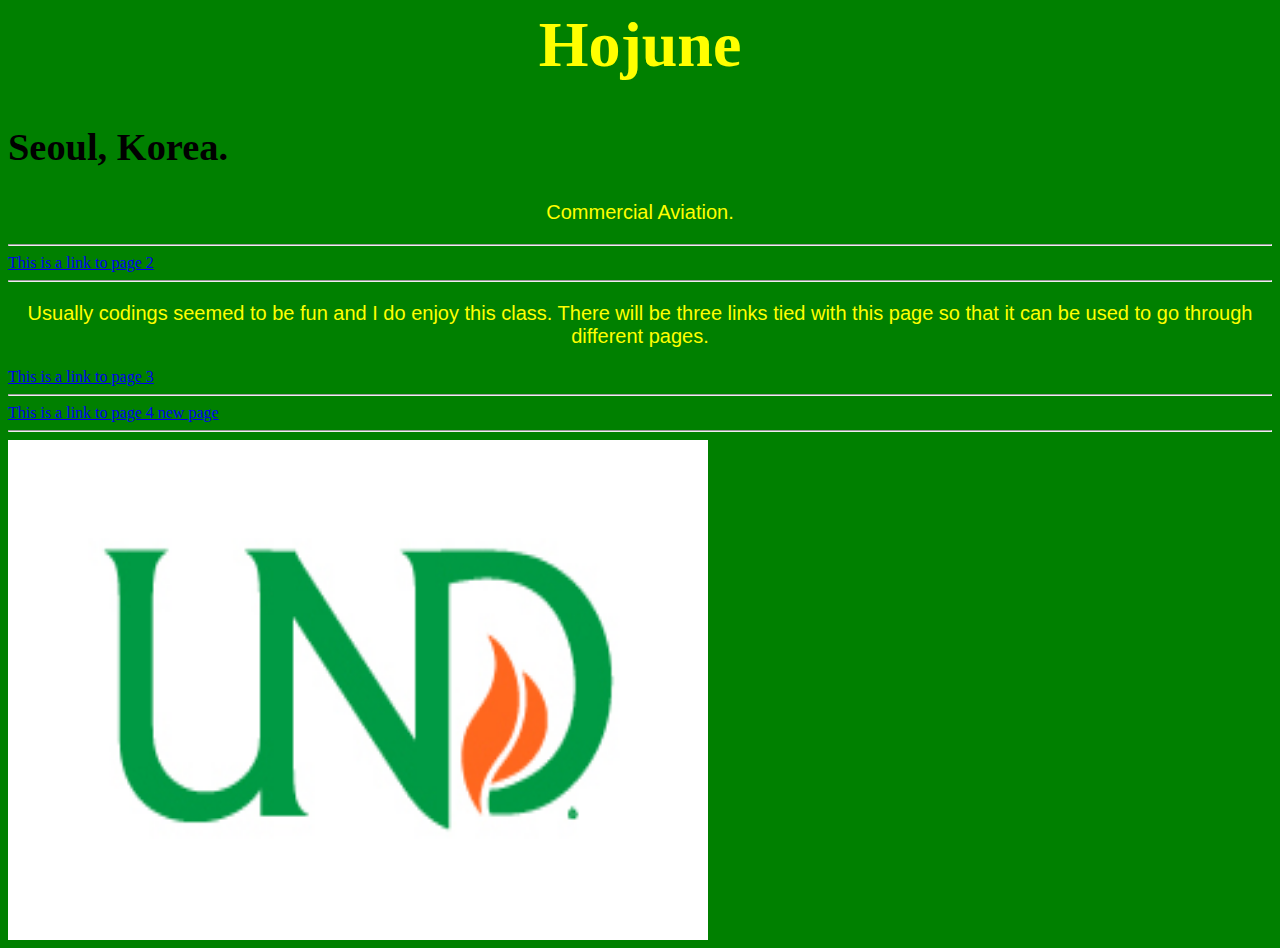
<file: index.html>
<! DOCTYPE html>
<html>
<body>
<style>
body {

	background-color: green; 

}

 h1 {

 	color: yellow; 
	text-align: center; 
	font-size: 35px;

}
 p {

	font-family: arial; 
	color:yellow;
	text-align: center;
	font-size: 20px; 

}
</style> 
</head> 
<body> 


<h1 style= "font-size: 400%;">Hojune </h1>

<h2 style="font-size: 240%;">Seoul, Korea. </h2>
<p> Commercial Aviation. </p>
<hr>
<a href="pagesecond.html"> This is a link to page 2 </a>
<hr>

<p style="font-family:helvetica;"> Usually codings seemed to be fun and I do enjoy this class. There will be three links tied with this page so that it can be used to go through different pages. </p>

<a href="pagethird.html"> This is a link to page 3 </a>
<hr>
<a href="fourth.html"> This is a link to page 4 new page </a>
<hr>
<img src= "undlogo.jpg" alt=https://www.google.com/search?q=piper+archer&sxsrf=ALeKk02t4_FHBABiOEO0JLB5mwynvs3png:1611799079373&source=lnms&tbm=isch&sa=X&ved=2ahUKEwi8zMy8w73uAhWKZ80KHSItAb8Q_AUoAXoECBIQAw&biw=1130&bih=544#imgrc=4wYT9fyGP2syHM" width="700" height="500">

</body>
</html>
</file>
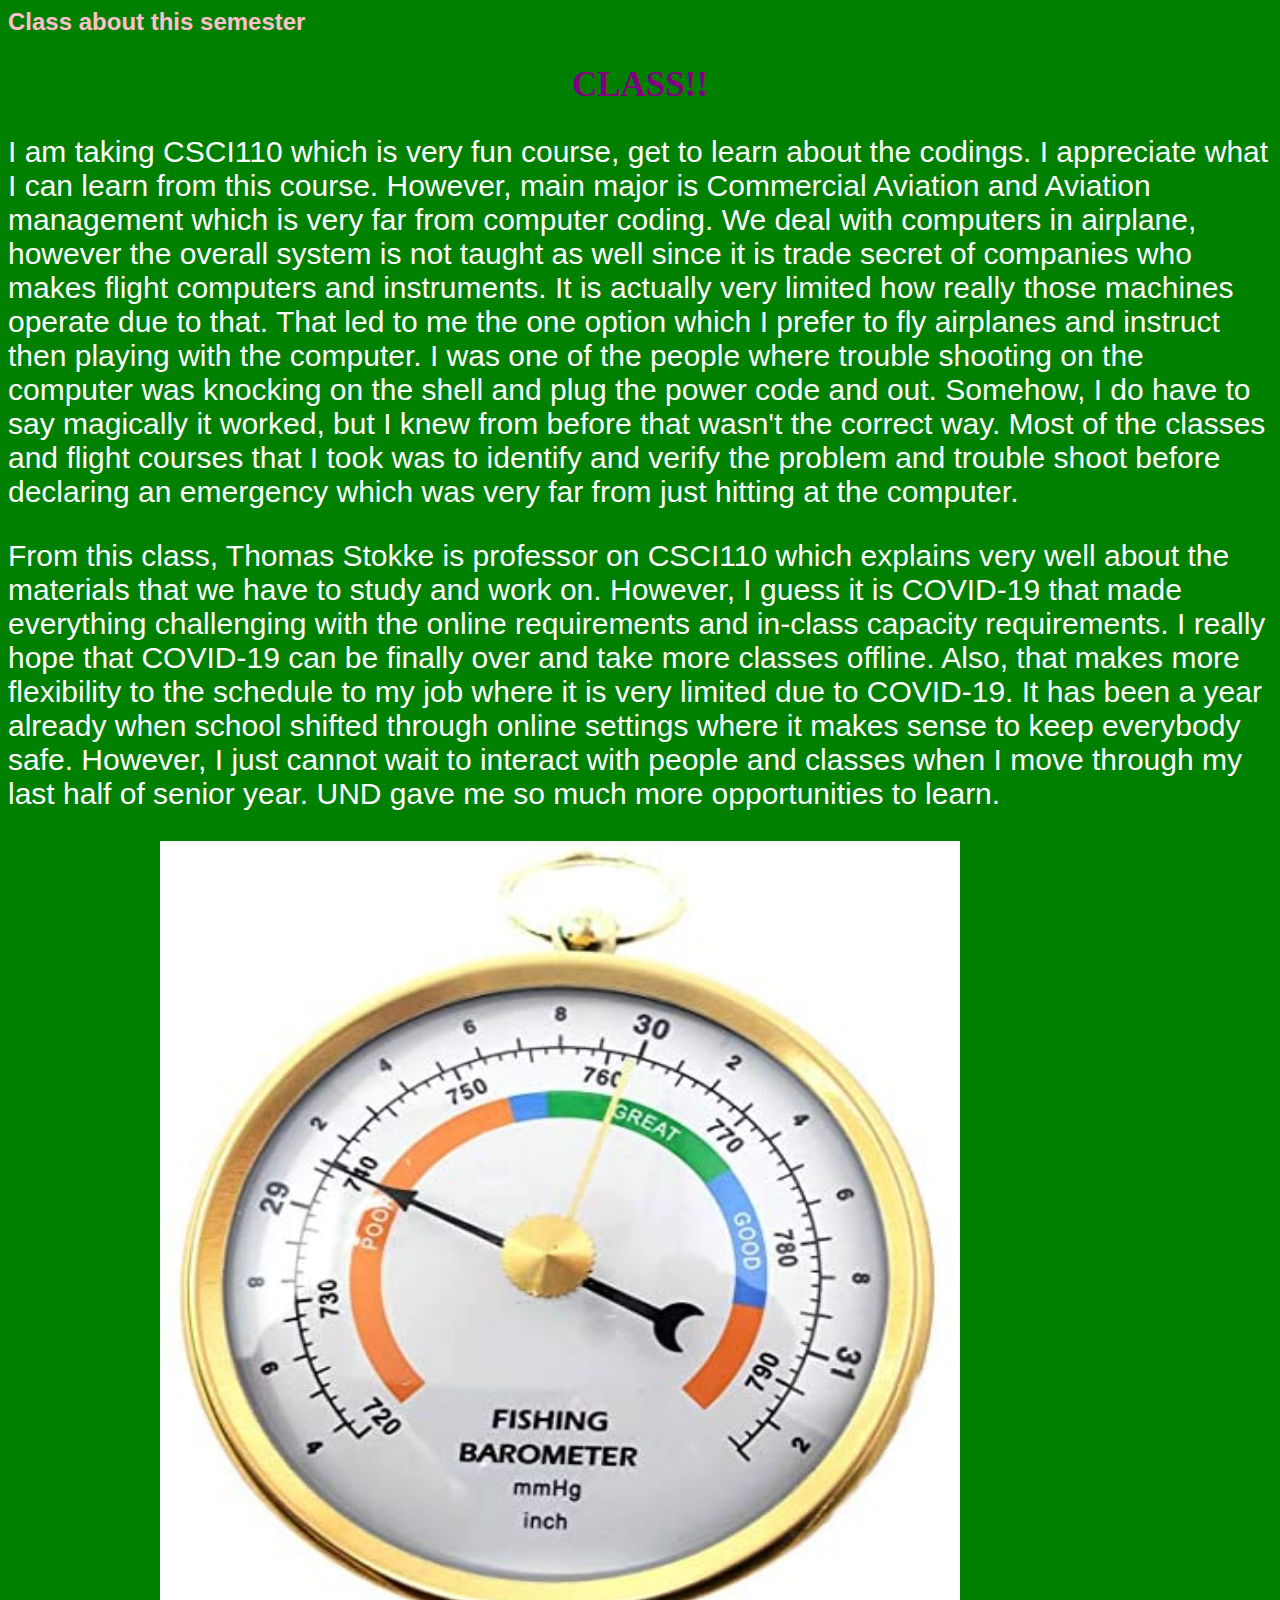
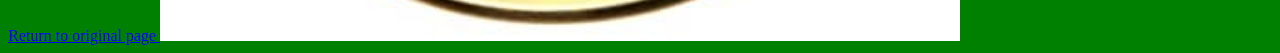
<file: fourth.html>
<! DOCTYPE html> 
<html> 
<head>
<link rel="stylesheet" href="styles.css">
</head> 
<style> 

h2 {

 	color: purple; 
	text-align: center; 
	font-size: 35px;
	font-family:comicsans;

}
	</style>
	<body>


<h1>Class about this semester</h1> 
<h2>CLASS!!</h2>

<p>I am taking CSCI110 which is very fun course, get to learn about the codings. I appreciate what I can learn from this course. However, main major is Commercial Aviation and 
	Aviation management which is very far from computer coding. We deal with computers in airplane, however the 
	overall system is not taught as well since it is trade secret of companies who makes flight computers and instruments. It is actually very limited how really those 
	machines operate due to that. 
	That led to me the one option which I prefer to fly airplanes and instruct then playing with the computer. I was one of the people where 
	trouble shooting on the computer was knocking on the shell and plug the power code and out. Somehow, I do have to say magically it worked, but I knew from before that wasn't 
	the correct way. Most of the classes and flight courses that I took was to identify and verify the problem and trouble shoot before declaring an emergency which was 
	very far from just hitting at the computer. </p>
<p>
	
	From this class, Thomas Stokke is professor on CSCI110 which explains very well about the materials that we have to study and work on. However, I guess it is COVID-19 that 
	made everything challenging with the online requirements and in-class capacity requirements. I really hope that COVID-19 can be finally over and take more 
	classes offline. Also, that makes more flexibility to the schedule to my job where it is very limited due to COVID-19. It has been a year already when school shifted through 
	online settings where it makes sense to keep everybody safe. However, I just cannot wait to interact with people and classes when I move through my last half of senior year. UND 
	gave me so much more opportunities to learn.</p>

<a href="index.html"> Return to original page </a>

<img src= "barometer.jpg" alt=https://images-na.ssl-images-amazon.com/images/I/41GkqCOHR3L._AC_.jpg" width="800" height="800">


</body> 
</html>
</file>
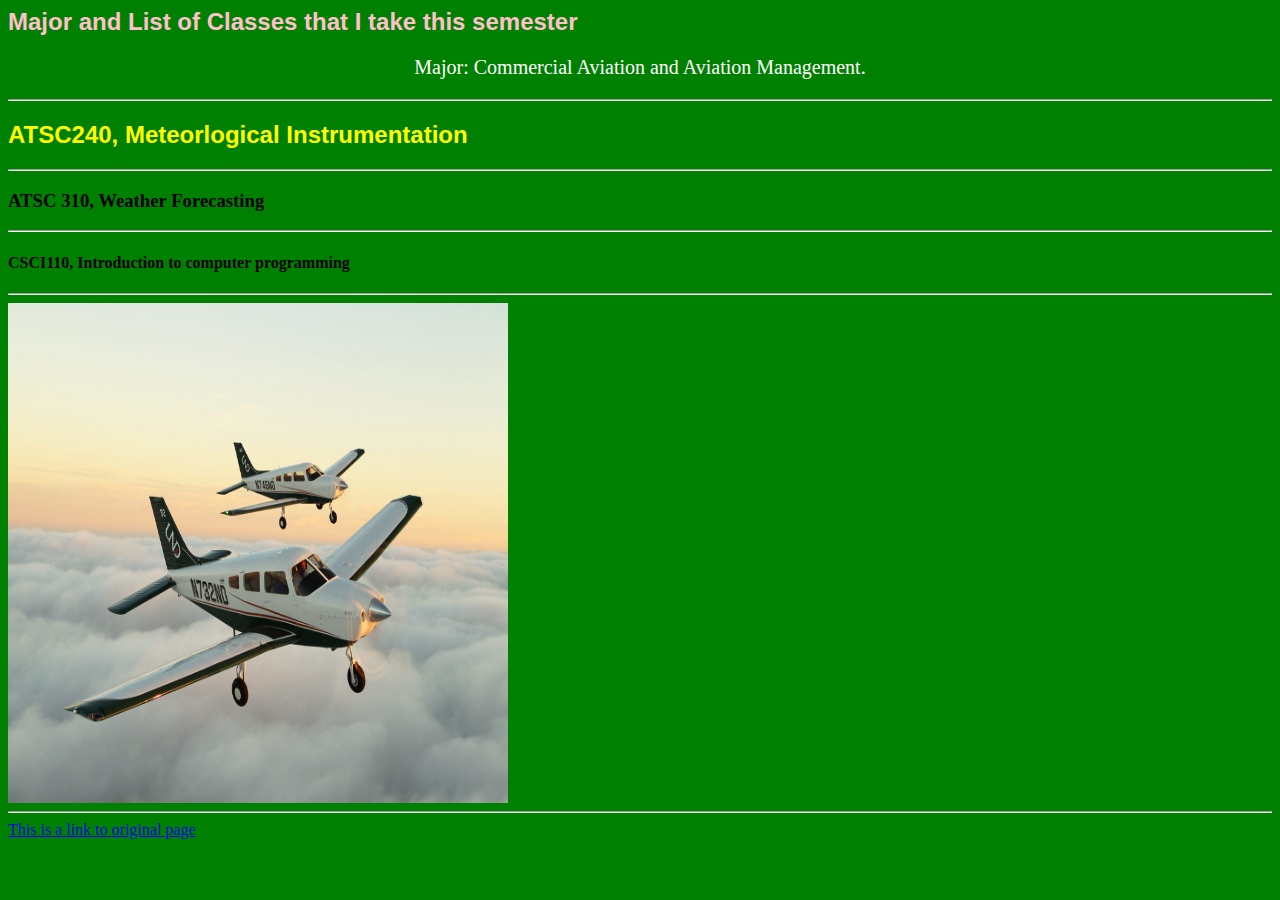
<file: Pagesecond.html>
<! DOCTYPE html>
<html>
<body>
<link rel="stylesheet" href="styles.css"> 
</head> 
<body> 
<style>
 p {

	font-family: comicsans; 
	text-align: center;
	font-size: 20px; 

}  
	</style>
<h1> Major and List of Classes that I take this semester </h1>
<p> Major: Commercial Aviation and Aviation Management. </p>
<hr>

<h2> ATSC240, Meteorlogical Instrumentation </h2> 
<hr>

<h3> ATSC 310, Weather Forecasting </h3> 
<hr>

<h4> CSCI110, Introduction to computer programming </h4>
<hr> 

<img src= "piperarcher.jpg" alt=https://images.app.goo.gl/wucNqMVxB9Pcb2yA8" width="500" height="500">

<hr>

<a href="index.html"> This is a link to original page </a>

</body>
</html>
</file>
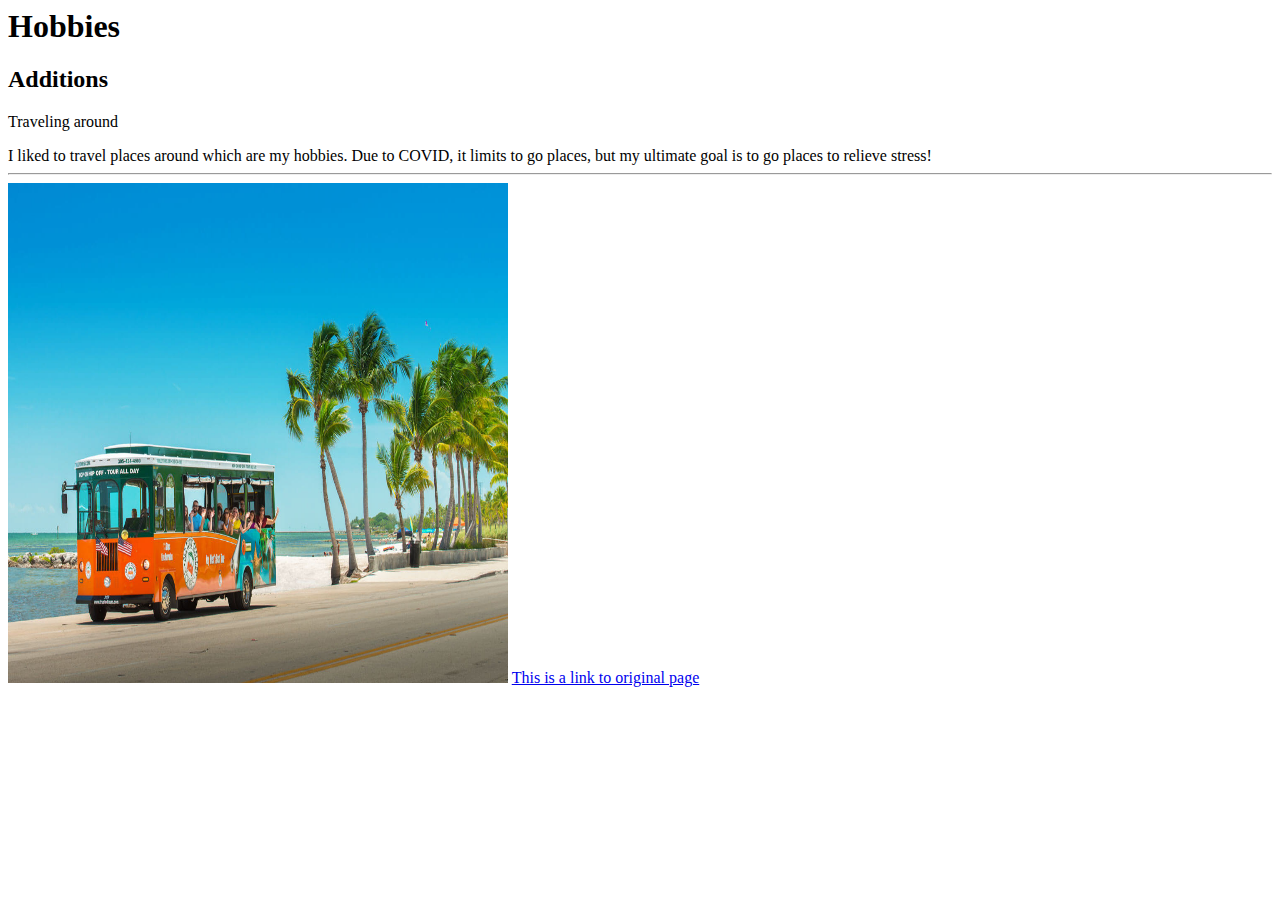
<file: pagethird.html>
<! DOCTYPE html>
<html>
<body>
<style> 
<link rel="stylesheet" href="styles.css">
H2 { 
	color:yellow
	text-align:center; 
	font-family: Helvetica; 
	font-size:30px;


}

</style> 
</head> 
<body> 

<h1> Hobbies  </h1>
<h2> Additions</h2>
<p> Traveling around </p>
<p1> I liked to travel places around which are my hobbies. Due to COVID, it limits to go places, but my ultimate goal is to go places to relieve stress! </p1>
<hr>

<img src= "travel.jpg" alt=https://www.trolleytours.com/" width="500" height="500">


<a href="index.html"> This is a link to original page </a>

</body>
</html>
</file>
<file: styles.css>
body {
  background-color: green;
  
}
h1 {
  color: pink;
  font-size: 150%;
  font-family: arial;
}
h2 {
  color: yellow;
  font-size: 150&;
  font-family:arial;
}

p {
  color: white;
  font-family:arial;
  font-size: 30px;
}
</file>
